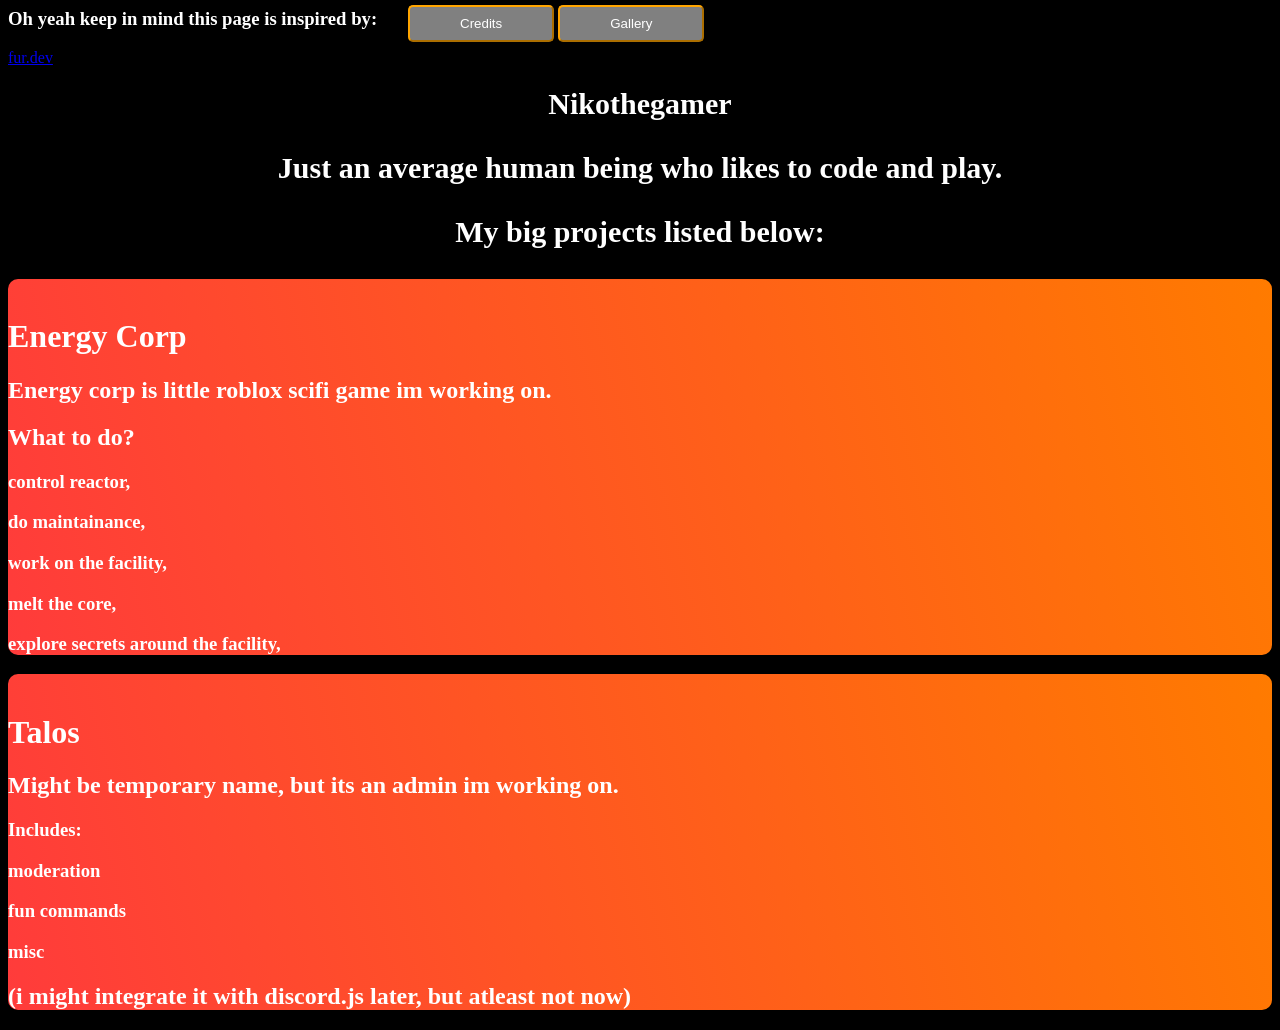
<file: index.html>
<html>
<head>
    <meta charset="utf-8">
    <meta name="viewport" content="width=device-width">
    <title>nikothegamer</title>
    <link href="style.css" rel="stylesheet" type="text/css" />
</head>
    <body style="background-color:rgb(0, 0, 0);">

        <script>
            let mode = "light"
            function toggleMode() {
                if(mode == "light") {
                    mode="dark"
                    document.body.style.backgroundColor = "black";
                    document.getElementsByClassName("bigH3").style.color = "white";


                } else {
                    mode="light"
                    document.body.style.backgroundColor = "white";
                    document.getElementsByClassName("bigH3").style.color = "black";
                }
            }

            function changetab(tab) {
                window.location = "./misc/"+tab
            }
        </script>
        <h3 class="smallText">Oh yeah keep in mind this page is inspired by: </h3>
        
<a class="links" href="https://fur.dev">fur.dev</a>
<div style="position: absolute; top: 5px; margin-left: 400px">
<button class="MainBigButtons" onclick="changetab(`credits.html`)">Credits</button>
<button class="MainBigButtons" onclick="changetab(`gallery.html`)">Gallery</button>
</div>
        <center><h1 class="bigH3">Nikothegamer</h1></center>
        <center><h3 class="bigH3">Just an average human being who likes to code and play.</h3></center>
        <center><h3 class="bigH3">My big projects listed below:</h3></center>
        <button class="Settings" onclick="toggleMode()" hidden=true>Dark Mode</button>
        <div style="background: linear-gradient(75deg, #ff3b3b, #ff7b00); border-radius: 10px">
            <br>
            <h1 class="smallText">Energy Corp</h1>
            <h2 class="smallText">Energy corp is little roblox scifi game im working on.</h2>
            <h2 class="smallText">What to do?</h2>
            <h3 class="smallText">control reactor,</h3>
            <h3 class="smallText">do maintainance,</h3>
            <h3 class="smallText">work on the facility,</h3>
            <h3 class="smallText">melt the core,</h3>
            <h3 class="smallText">explore secrets around the facility,</h3>
</div>
<div style="background: linear-gradient(75deg, #ff3b3b, #ff7b00); border-radius: 10px;">
    <br>
    <h1 class="smallText">Talos</h1>
    <h2 class="smallText">Might be temporary name, but its an admin im working on.</h2>
    
    <h3 class="smallText">Includes: </h3>
    <h3 class="smallText">moderation</h3>
    <h3 class="smallText">fun commands</h3>
    <h3 class="smallText">misc</h3>
    <h2 class="smallText">(i might integrate it with discord.js later, but atleast not now)</h2>
</div>



    </body>
</html>
</file>
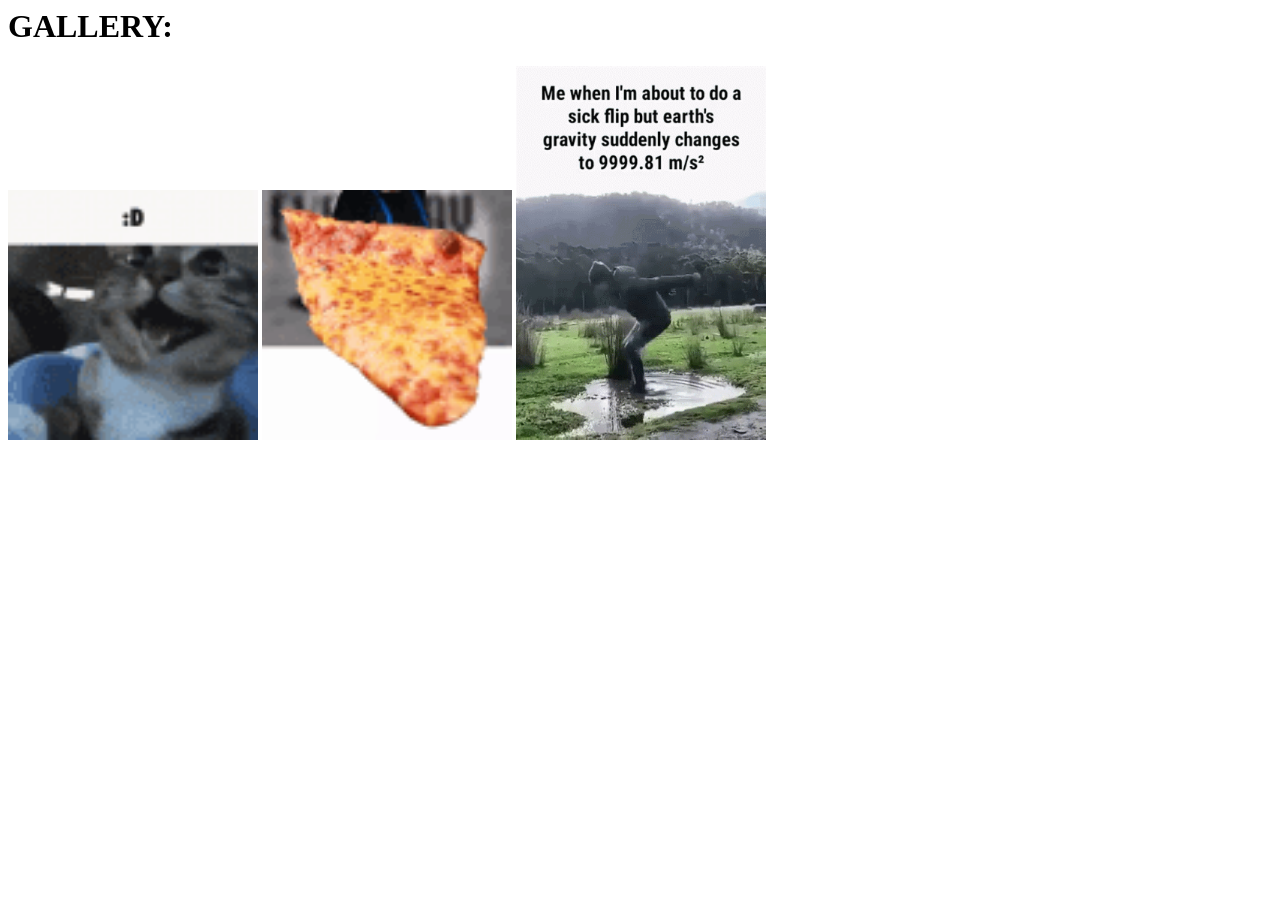
<file: misc/gallery.html>
<html>
    <body>
        <h1>GALLERY: </h1>
        <img src="../assets/cat.gif"  width="250" />
        <img src="../assets/pizza-cheese.gif"  width="250" />
        <img src="../assets/me-when.gif"  width="250" />
    </body>
</html>
</file>
<file: style.css>
.bigH3 {
    font-size: 30px;
    color:rgb(255, 255, 255)
}
.smallText {
    color:rgb(255, 255, 255)
} 

.MainBigButtons {
    color:rgb(255, 255, 255);
    background:grey;
    border-radius: 5px;
    border-color: orange;
    padding: 9px 50px;
}
</file>
